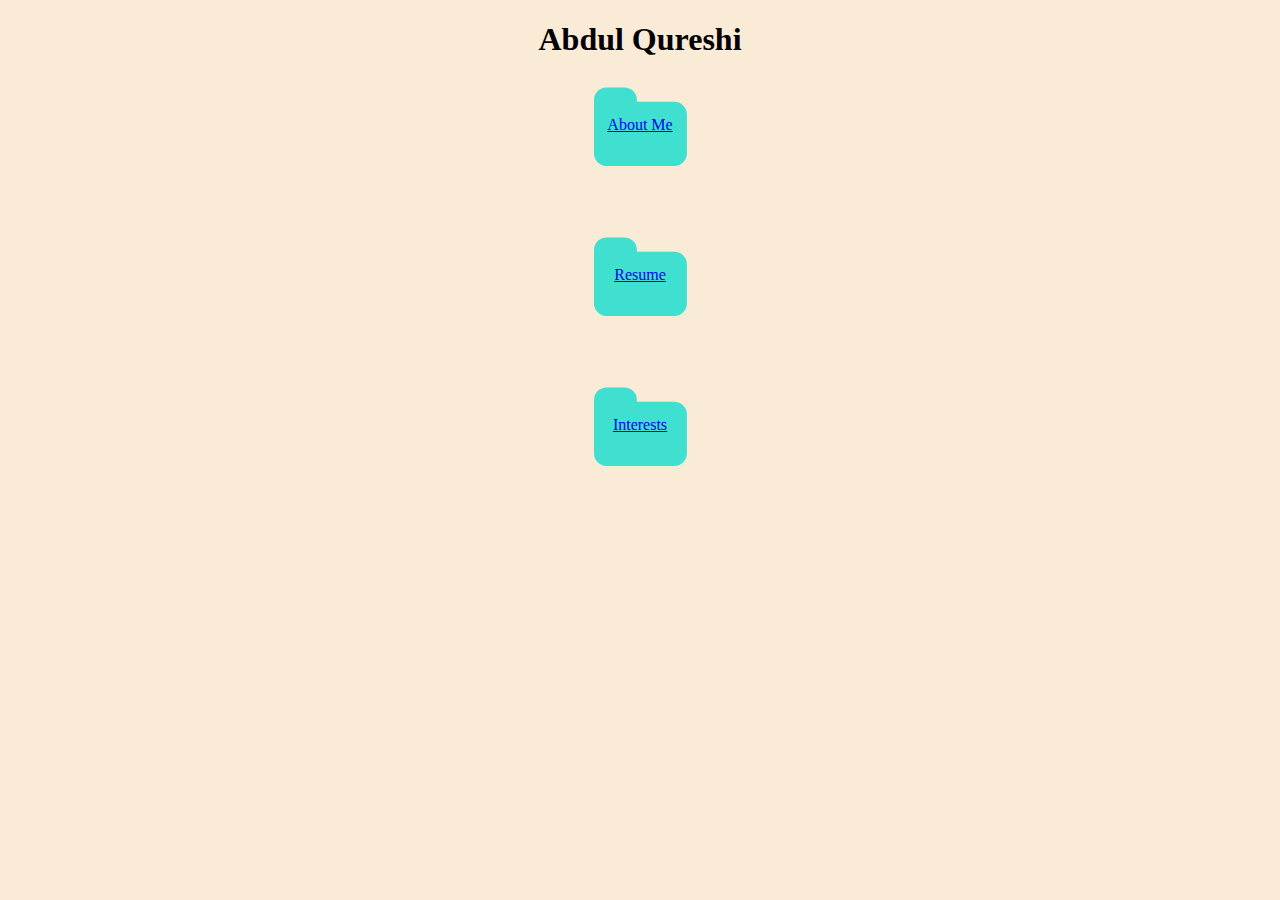
<file: index.html>
<!DOCTYPE html>
<html lang="en">

<head>
    <meta charset="UTF-8">
    <meta http-equiv="X-UA-Compatible" content="IE=edge">
    <meta name="viewport" content="width=device-width, initial-scale=1.0">
    <meta name="viewport" content="width=device-width, initial-scale=1">
    <link rel="stylesheet" href="https://cdnjs.cloudflare.com/ajax/libs/font-awesome/4.7.0/css/font-awesome.min.css">
    <link rel="stylesheet" href="/style.css">

    <title>Document</title>
</head>

<body class = body1>
    <h1>Abdul Qureshi</h1>

<div class = aboutMe>
    <i class="fa fa-folder" style="font-size:100px;color:Turquoise"></i>
</div>

<a href = /aboutme.html><p class = aboutmee>About Me</p></a>


<div class =resume >
    <i class="fa fa-folder" style="font-size:100px;color:Turquoise"></i>
</div>
<a href =/resume.html><p class =resumee>Resume</p></a>



<div class = interests>
   <i class="fa fa-folder" style="font-size:100px;color:Turquoise"></i>
</div>
<a href =/interests.html><p class =interestss>Interests</p></a>

</body>

</html>
</file>
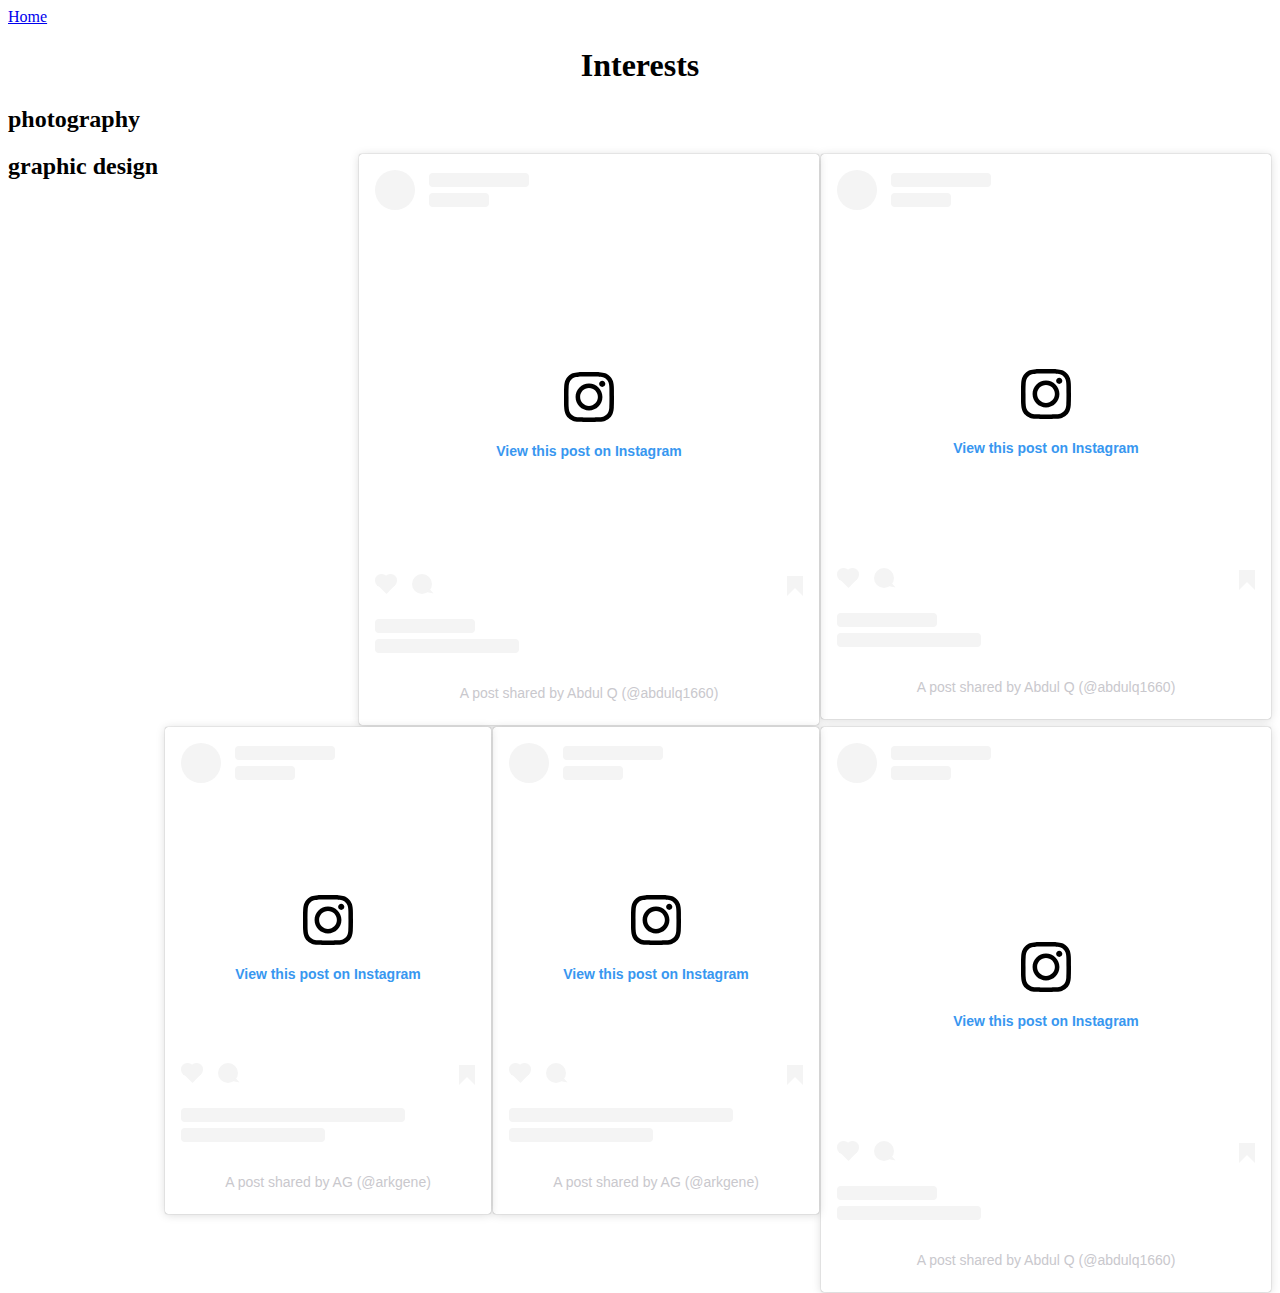
<file: Interests.html>
<!DOCTYPE html>
<html lang="en">
<head>
    <meta charset="UTF-8">
    <meta http-equiv="X-UA-Compatible" content="IE=edge">
    <meta name="viewport" content="width=device-width, initial-scale=1.0">
    <title>Document</title>
</head>
<a href = "index.html">Home</a>

<style>
.interes{
    text-align: center;
}
.instagram-media{
position: relative;
  float: right;
  width: 10;
  height: 10;
}



</style>
<body>
    <h1 class ="interes">Interests</h1>

    <h2>photography</h2>
    <blockquote class="instagram-media" data-instgrm-captioned data-instgrm-permalink="https://www.instagram.com/p/Cf3r7WHOTjI/?utm_source=ig_embed&amp;utm_campaign=loading" data-instgrm-version="14" style=" background:#FFF; border:0; border-radius:3px; box-shadow:0 0 1px 0 rgba(0,0,0,0.5),0 1px 10px 0 rgba(0,0,0,0.15); margin: 1px; max-width:450px; min-width:326px; padding:0; width:99.375%; width:-webkit-calc(100% - 2px); width:calc(100% - 2px);"><div style="padding:16px;"> <a href="https://www.instagram.com/p/Cf3r7WHOTjI/?utm_source=ig_embed&amp;utm_campaign=loading" style=" background:#FFFFFF; line-height:0; padding:0 0; text-align:center; text-decoration:none; width:100%;" target="_blank"> <div style=" display: flex; flex-direction: row; align-items: center;"> <div style="background-color: #F4F4F4; border-radius: 50%; flex-grow: 0; height: 40px; margin-right: 14px; width: 40px;"></div> <div style="display: flex; flex-direction: column; flex-grow: 1; justify-content: center;"> <div style=" background-color: #F4F4F4; border-radius: 4px; flex-grow: 0; height: 14px; margin-bottom: 6px; width: 100px;"></div> <div style=" background-color: #F4F4F4; border-radius: 4px; flex-grow: 0; height: 14px; width: 60px;"></div></div></div><div style="padding: 19% 0;"></div> <div style="display:block; height:50px; margin:0 auto 12px; width:50px;"><svg width="50px" height="50px" viewBox="0 0 60 60" version="1.1" xmlns="https://www.w3.org/2000/svg" xmlns:xlink="https://www.w3.org/1999/xlink"><g stroke="none" stroke-width="1" fill="none" fill-rule="evenodd"><g transform="translate(-511.000000, -20.000000)" fill="#000000"><g><path d="M556.869,30.41 C554.814,30.41 553.148,32.076 553.148,34.131 C553.148,36.186 554.814,37.852 556.869,37.852 C558.924,37.852 560.59,36.186 560.59,34.131 C560.59,32.076 558.924,30.41 556.869,30.41 M541,60.657 C535.114,60.657 530.342,55.887 530.342,50 C530.342,44.114 535.114,39.342 541,39.342 C546.887,39.342 551.658,44.114 551.658,50 C551.658,55.887 546.887,60.657 541,60.657 M541,33.886 C532.1,33.886 524.886,41.1 524.886,50 C524.886,58.899 532.1,66.113 541,66.113 C549.9,66.113 557.115,58.899 557.115,50 C557.115,41.1 549.9,33.886 541,33.886 M565.378,62.101 C565.244,65.022 564.756,66.606 564.346,67.663 C563.803,69.06 563.154,70.057 562.106,71.106 C561.058,72.155 560.06,72.803 558.662,73.347 C557.607,73.757 556.021,74.244 553.102,74.378 C549.944,74.521 548.997,74.552 541,74.552 C533.003,74.552 532.056,74.521 528.898,74.378 C525.979,74.244 524.393,73.757 523.338,73.347 C521.94,72.803 520.942,72.155 519.894,71.106 C518.846,70.057 518.197,69.06 517.654,67.663 C517.244,66.606 516.755,65.022 516.623,62.101 C516.479,58.943 516.448,57.996 516.448,50 C516.448,42.003 516.479,41.056 516.623,37.899 C516.755,34.978 517.244,33.391 517.654,32.338 C518.197,30.938 518.846,29.942 519.894,28.894 C520.942,27.846 521.94,27.196 523.338,26.654 C524.393,26.244 525.979,25.756 528.898,25.623 C532.057,25.479 533.004,25.448 541,25.448 C548.997,25.448 549.943,25.479 553.102,25.623 C556.021,25.756 557.607,26.244 558.662,26.654 C560.06,27.196 561.058,27.846 562.106,28.894 C563.154,29.942 563.803,30.938 564.346,32.338 C564.756,33.391 565.244,34.978 565.378,37.899 C565.522,41.056 565.552,42.003 565.552,50 C565.552,57.996 565.522,58.943 565.378,62.101 M570.82,37.631 C570.674,34.438 570.167,32.258 569.425,30.349 C568.659,28.377 567.633,26.702 565.965,25.035 C564.297,23.368 562.623,22.342 560.652,21.575 C558.743,20.834 556.562,20.326 553.369,20.18 C550.169,20.033 549.148,20 541,20 C532.853,20 531.831,20.033 528.631,20.18 C525.438,20.326 523.257,20.834 521.349,21.575 C519.376,22.342 517.703,23.368 516.035,25.035 C514.368,26.702 513.342,28.377 512.574,30.349 C511.834,32.258 511.326,34.438 511.181,37.631 C511.035,40.831 511,41.851 511,50 C511,58.147 511.035,59.17 511.181,62.369 C511.326,65.562 511.834,67.743 512.574,69.651 C513.342,71.625 514.368,73.296 516.035,74.965 C517.703,76.634 519.376,77.658 521.349,78.425 C523.257,79.167 525.438,79.673 528.631,79.82 C531.831,79.965 532.853,80.001 541,80.001 C549.148,80.001 550.169,79.965 553.369,79.82 C556.562,79.673 558.743,79.167 560.652,78.425 C562.623,77.658 564.297,76.634 565.965,74.965 C567.633,73.296 568.659,71.625 569.425,69.651 C570.167,67.743 570.674,65.562 570.82,62.369 C570.966,59.17 571,58.147 571,50 C571,41.851 570.966,40.831 570.82,37.631"></path></g></g></g></svg></div><div style="padding-top: 8px;"> <div style=" color:#3897f0; font-family:Arial,sans-serif; font-size:14px; font-style:normal; font-weight:550; line-height:18px;">View this post on Instagram</div></div><div style="padding: 12.5% 0;"></div> <div style="display: flex; flex-direction: row; margin-bottom: 14px; align-items: center;"><div> <div style="background-color: #F4F4F4; border-radius: 50%; height: 12.5px; width: 12.5px; transform: translateX(0px) translateY(7px);"></div> <div style="background-color: #F4F4F4; height: 12.5px; transform: rotate(-45deg) translateX(3px) translateY(1px); width: 12.5px; flex-grow: 0; margin-right: 14px; margin-left: 2px;"></div> <div style="background-color: #F4F4F4; border-radius: 50%; height: 12.5px; width: 12.5px; transform: translateX(9px) translateY(-18px);"></div></div><div style="margin-left: 8px;"> <div style=" background-color: #F4F4F4; border-radius: 50%; flex-grow: 0; height: 20px; width: 20px;"></div> <div style=" width: 0; height: 0; border-top: 2px solid transparent; border-left: 6px solid #f4f4f4; border-bottom: 2px solid transparent; transform: translateX(16px) translateY(-4px) rotate(30deg)"></div></div><div style="margin-left: auto;"> <div style=" width: 0px; border-top: 8px solid #F4F4F4; border-right: 8px solid transparent; transform: translateY(16px);"></div> <div style=" background-color: #F4F4F4; flex-grow: 0; height: 12px; width: 16px; transform: translateY(-4px);"></div> <div style=" width: 0; height: 0; border-top: 8px solid #F4F4F4; border-left: 8px solid transparent; transform: translateY(-4px) translateX(8px);"></div></div></div> <div style="display: flex; flex-direction: column; flex-grow: 1; justify-content: center; margin-bottom: 24px;"> <div style=" background-color: #F4F4F4; border-radius: 4px; flex-grow: 0; height: 14px; margin-bottom: 6px; width: 100px;"></div> <div style=" background-color: #F4F4F4; border-radius: 4px; flex-grow: 0; height: 14px; width: 144px;"></div></div></a><p style=" color:#c9c8cd; font-family:Arial,sans-serif; font-size:14px; line-height:17px; margin-bottom:0; margin-top:8px; overflow:hidden; padding:8px 0 7px; text-align:center; text-overflow:ellipsis; white-space:nowrap;"><a href="https://www.instagram.com/p/Cf3r7WHOTjI/?utm_source=ig_embed&amp;utm_campaign=loading" style=" color:#c9c8cd; font-family:Arial,sans-serif; font-size:14px; font-style:normal; font-weight:normal; line-height:17px; text-decoration:none;" target="_blank">A post shared by Abdul Q (@abdulq1660)</a></p></div></blockquote> <script async src="//www.instagram.com/embed.js"></script> 
<blockquote class="instagram-media" data-instgrm-captioned data-instgrm-permalink="https://www.instagram.com/p/CeUvamcrXzd/?utm_source=ig_embed&amp;utm_campaign=loading" data-instgrm-version="14" style=" background:#FFF; border:0; border-radius:3px; box-shadow:0 0 1px 0 rgba(0,0,0,0.5),0 1px 10px 0 rgba(0,0,0,0.15); margin: 1px; max-width:460px; min-width:326px; padding:0; width:99.375%; width:-webkit-calc(100% - 2px); width:calc(100% - 2px);"><div style="padding:16px;"> <a href="https://www.instagram.com/p/CeUvamcrXzd/?utm_source=ig_embed&amp;utm_campaign=loading" style=" background:#FFFFFF; line-height:0; padding:0 0; text-align:center; text-decoration:none; width:100%;" target="_blank"> <div style=" display: flex; flex-direction: row; align-items: center;"> <div style="background-color: #F4F4F4; border-radius: 50%; flex-grow: 0; height: 40px; margin-right: 14px; width: 40px;"></div> <div style="display: flex; flex-direction: column; flex-grow: 1; justify-content: center;"> <div style=" background-color: #F4F4F4; border-radius: 4px; flex-grow: 0; height: 14px; margin-bottom: 6px; width: 100px;"></div> <div style=" background-color: #F4F4F4; border-radius: 4px; flex-grow: 0; height: 14px; width: 60px;"></div></div></div><div style="padding: 19% 0;"></div> <div style="display:block; height:50px; margin:0 auto 12px; width:50px;"><svg width="50px" height="50px" viewBox="0 0 60 60" version="1.1" xmlns="https://www.w3.org/2000/svg" xmlns:xlink="https://www.w3.org/1999/xlink"><g stroke="none" stroke-width="1" fill="none" fill-rule="evenodd"><g transform="translate(-511.000000, -20.000000)" fill="#000000"><g><path d="M556.869,30.41 C554.814,30.41 553.148,32.076 553.148,34.131 C553.148,36.186 554.814,37.852 556.869,37.852 C558.924,37.852 560.59,36.186 560.59,34.131 C560.59,32.076 558.924,30.41 556.869,30.41 M541,60.657 C535.114,60.657 530.342,55.887 530.342,50 C530.342,44.114 535.114,39.342 541,39.342 C546.887,39.342 551.658,44.114 551.658,50 C551.658,55.887 546.887,60.657 541,60.657 M541,33.886 C532.1,33.886 524.886,41.1 524.886,50 C524.886,58.899 532.1,66.113 541,66.113 C549.9,66.113 557.115,58.899 557.115,50 C557.115,41.1 549.9,33.886 541,33.886 M565.378,62.101 C565.244,65.022 564.756,66.606 564.346,67.663 C563.803,69.06 563.154,70.057 562.106,71.106 C561.058,72.155 560.06,72.803 558.662,73.347 C557.607,73.757 556.021,74.244 553.102,74.378 C549.944,74.521 548.997,74.552 541,74.552 C533.003,74.552 532.056,74.521 528.898,74.378 C525.979,74.244 524.393,73.757 523.338,73.347 C521.94,72.803 520.942,72.155 519.894,71.106 C518.846,70.057 518.197,69.06 517.654,67.663 C517.244,66.606 516.755,65.022 516.623,62.101 C516.479,58.943 516.448,57.996 516.448,50 C516.448,42.003 516.479,41.056 516.623,37.899 C516.755,34.978 517.244,33.391 517.654,32.338 C518.197,30.938 518.846,29.942 519.894,28.894 C520.942,27.846 521.94,27.196 523.338,26.654 C524.393,26.244 525.979,25.756 528.898,25.623 C532.057,25.479 533.004,25.448 541,25.448 C548.997,25.448 549.943,25.479 553.102,25.623 C556.021,25.756 557.607,26.244 558.662,26.654 C560.06,27.196 561.058,27.846 562.106,28.894 C563.154,29.942 563.803,30.938 564.346,32.338 C564.756,33.391 565.244,34.978 565.378,37.899 C565.522,41.056 565.552,42.003 565.552,50 C565.552,57.996 565.522,58.943 565.378,62.101 M570.82,37.631 C570.674,34.438 570.167,32.258 569.425,30.349 C568.659,28.377 567.633,26.702 565.965,25.035 C564.297,23.368 562.623,22.342 560.652,21.575 C558.743,20.834 556.562,20.326 553.369,20.18 C550.169,20.033 549.148,20 541,20 C532.853,20 531.831,20.033 528.631,20.18 C525.438,20.326 523.257,20.834 521.349,21.575 C519.376,22.342 517.703,23.368 516.035,25.035 C514.368,26.702 513.342,28.377 512.574,30.349 C511.834,32.258 511.326,34.438 511.181,37.631 C511.035,40.831 511,41.851 511,50 C511,58.147 511.035,59.17 511.181,62.369 C511.326,65.562 511.834,67.743 512.574,69.651 C513.342,71.625 514.368,73.296 516.035,74.965 C517.703,76.634 519.376,77.658 521.349,78.425 C523.257,79.167 525.438,79.673 528.631,79.82 C531.831,79.965 532.853,80.001 541,80.001 C549.148,80.001 550.169,79.965 553.369,79.82 C556.562,79.673 558.743,79.167 560.652,78.425 C562.623,77.658 564.297,76.634 565.965,74.965 C567.633,73.296 568.659,71.625 569.425,69.651 C570.167,67.743 570.674,65.562 570.82,62.369 C570.966,59.17 571,58.147 571,50 C571,41.851 570.966,40.831 570.82,37.631"></path></g></g></g></svg></div><div style="padding-top: 8px;"> <div style=" color:#3897f0; font-family:Arial,sans-serif; font-size:14px; font-style:normal; font-weight:550; line-height:18px;">View this post on Instagram</div></div><div style="padding: 12.5% 0;"></div> <div style="display: flex; flex-direction: row; margin-bottom: 14px; align-items: center;"><div> <div style="background-color: #F4F4F4; border-radius: 50%; height: 12.5px; width: 12.5px; transform: translateX(0px) translateY(7px);"></div> <div style="background-color: #F4F4F4; height: 12.5px; transform: rotate(-45deg) translateX(3px) translateY(1px); width: 12.5px; flex-grow: 0; margin-right: 14px; margin-left: 2px;"></div> <div style="background-color: #F4F4F4; border-radius: 50%; height: 12.5px; width: 12.5px; transform: translateX(9px) translateY(-18px);"></div></div><div style="margin-left: 8px;"> <div style=" background-color: #F4F4F4; border-radius: 50%; flex-grow: 0; height: 20px; width: 20px;"></div> <div style=" width: 0; height: 0; border-top: 2px solid transparent; border-left: 6px solid #f4f4f4; border-bottom: 2px solid transparent; transform: translateX(16px) translateY(-4px) rotate(30deg)"></div></div><div style="margin-left: auto;"> <div style=" width: 0px; border-top: 8px solid #F4F4F4; border-right: 8px solid transparent; transform: translateY(16px);"></div> <div style=" background-color: #F4F4F4; flex-grow: 0; height: 12px; width: 16px; transform: translateY(-4px);"></div> <div style=" width: 0; height: 0; border-top: 8px solid #F4F4F4; border-left: 8px solid transparent; transform: translateY(-4px) translateX(8px);"></div></div></div> <div style="display: flex; flex-direction: column; flex-grow: 1; justify-content: center; margin-bottom: 24px;"> <div style=" background-color: #F4F4F4; border-radius: 4px; flex-grow: 0; height: 14px; margin-bottom: 6px; width: 100px;"></div> <div style=" background-color: #F4F4F4; border-radius: 4px; flex-grow: 0; height: 14px; width: 144px;"></div></div></a><p style=" color:#c9c8cd; font-family:Arial,sans-serif; font-size:14px; line-height:17px; margin-bottom:0; margin-top:8px; overflow:hidden; padding:8px 0 7px; text-align:center; text-overflow:ellipsis; white-space:nowrap;"><a href="https://www.instagram.com/p/CeUvamcrXzd/?utm_source=ig_embed&amp;utm_campaign=loading" style=" color:#c9c8cd; font-family:Arial,sans-serif; font-size:14px; font-style:normal; font-weight:normal; line-height:17px; text-decoration:none;" target="_blank">A post shared by Abdul Q (@abdulq1660)</a></p></div></blockquote> <script async src="//www.instagram.com/embed.js"></script>
<blockquote class="instagram-media" data-instgrm-captioned data-instgrm-permalink="https://www.instagram.com/p/Cchx8MmuDqM/?utm_source=ig_embed&amp;utm_campaign=loading" data-instgrm-version="14" style=" background:#FFF; border:0; border-radius:3px; box-shadow:0 0 1px 0 rgba(0,0,0,0.5),0 1px 10px 0 rgba(0,0,0,0.15); margin: 1px; max-width:450px; min-width:326px; padding:0; width:99.375%; width:-webkit-calc(100% - 2px); width:calc(100% - 2px);"><div style="padding:16px;"> <a href="https://www.instagram.com/p/Cchx8MmuDqM/?utm_source=ig_embed&amp;utm_campaign=loading" style=" background:#FFFFFF; line-height:0; padding:0 0; text-align:center; text-decoration:none; width:100%;" target="_blank"> <div style=" display: flex; flex-direction: row; align-items: center;"> <div style="background-color: #F4F4F4; border-radius: 50%; flex-grow: 0; height: 40px; margin-right: 14px; width: 40px;"></div> <div style="display: flex; flex-direction: column; flex-grow: 1; justify-content: center;"> <div style=" background-color: #F4F4F4; border-radius: 4px; flex-grow: 0; height: 14px; margin-bottom: 6px; width: 100px;"></div> <div style=" background-color: #F4F4F4; border-radius: 4px; flex-grow: 0; height: 14px; width: 60px;"></div></div></div><div style="padding: 19% 0;"></div> <div style="display:block; height:50px; margin:0 auto 12px; width:50px;"><svg width="50px" height="50px" viewBox="0 0 60 60" version="1.1" xmlns="https://www.w3.org/2000/svg" xmlns:xlink="https://www.w3.org/1999/xlink"><g stroke="none" stroke-width="1" fill="none" fill-rule="evenodd"><g transform="translate(-511.000000, -20.000000)" fill="#000000"><g><path d="M556.869,30.41 C554.814,30.41 553.148,32.076 553.148,34.131 C553.148,36.186 554.814,37.852 556.869,37.852 C558.924,37.852 560.59,36.186 560.59,34.131 C560.59,32.076 558.924,30.41 556.869,30.41 M541,60.657 C535.114,60.657 530.342,55.887 530.342,50 C530.342,44.114 535.114,39.342 541,39.342 C546.887,39.342 551.658,44.114 551.658,50 C551.658,55.887 546.887,60.657 541,60.657 M541,33.886 C532.1,33.886 524.886,41.1 524.886,50 C524.886,58.899 532.1,66.113 541,66.113 C549.9,66.113 557.115,58.899 557.115,50 C557.115,41.1 549.9,33.886 541,33.886 M565.378,62.101 C565.244,65.022 564.756,66.606 564.346,67.663 C563.803,69.06 563.154,70.057 562.106,71.106 C561.058,72.155 560.06,72.803 558.662,73.347 C557.607,73.757 556.021,74.244 553.102,74.378 C549.944,74.521 548.997,74.552 541,74.552 C533.003,74.552 532.056,74.521 528.898,74.378 C525.979,74.244 524.393,73.757 523.338,73.347 C521.94,72.803 520.942,72.155 519.894,71.106 C518.846,70.057 518.197,69.06 517.654,67.663 C517.244,66.606 516.755,65.022 516.623,62.101 C516.479,58.943 516.448,57.996 516.448,50 C516.448,42.003 516.479,41.056 516.623,37.899 C516.755,34.978 517.244,33.391 517.654,32.338 C518.197,30.938 518.846,29.942 519.894,28.894 C520.942,27.846 521.94,27.196 523.338,26.654 C524.393,26.244 525.979,25.756 528.898,25.623 C532.057,25.479 533.004,25.448 541,25.448 C548.997,25.448 549.943,25.479 553.102,25.623 C556.021,25.756 557.607,26.244 558.662,26.654 C560.06,27.196 561.058,27.846 562.106,28.894 C563.154,29.942 563.803,30.938 564.346,32.338 C564.756,33.391 565.244,34.978 565.378,37.899 C565.522,41.056 565.552,42.003 565.552,50 C565.552,57.996 565.522,58.943 565.378,62.101 M570.82,37.631 C570.674,34.438 570.167,32.258 569.425,30.349 C568.659,28.377 567.633,26.702 565.965,25.035 C564.297,23.368 562.623,22.342 560.652,21.575 C558.743,20.834 556.562,20.326 553.369,20.18 C550.169,20.033 549.148,20 541,20 C532.853,20 531.831,20.033 528.631,20.18 C525.438,20.326 523.257,20.834 521.349,21.575 C519.376,22.342 517.703,23.368 516.035,25.035 C514.368,26.702 513.342,28.377 512.574,30.349 C511.834,32.258 511.326,34.438 511.181,37.631 C511.035,40.831 511,41.851 511,50 C511,58.147 511.035,59.17 511.181,62.369 C511.326,65.562 511.834,67.743 512.574,69.651 C513.342,71.625 514.368,73.296 516.035,74.965 C517.703,76.634 519.376,77.658 521.349,78.425 C523.257,79.167 525.438,79.673 528.631,79.82 C531.831,79.965 532.853,80.001 541,80.001 C549.148,80.001 550.169,79.965 553.369,79.82 C556.562,79.673 558.743,79.167 560.652,78.425 C562.623,77.658 564.297,76.634 565.965,74.965 C567.633,73.296 568.659,71.625 569.425,69.651 C570.167,67.743 570.674,65.562 570.82,62.369 C570.966,59.17 571,58.147 571,50 C571,41.851 570.966,40.831 570.82,37.631"></path></g></g></g></svg></div><div style="padding-top: 8px;"> <div style=" color:#3897f0; font-family:Arial,sans-serif; font-size:14px; font-style:normal; font-weight:550; line-height:18px;">View this post on Instagram</div></div><div style="padding: 12.5% 0;"></div> <div style="display: flex; flex-direction: row; margin-bottom: 14px; align-items: center;"><div> <div style="background-color: #F4F4F4; border-radius: 50%; height: 12.5px; width: 12.5px; transform: translateX(0px) translateY(7px);"></div> <div style="background-color: #F4F4F4; height: 12.5px; transform: rotate(-45deg) translateX(3px) translateY(1px); width: 12.5px; flex-grow: 0; margin-right: 14px; margin-left: 2px;"></div> <div style="background-color: #F4F4F4; border-radius: 50%; height: 12.5px; width: 12.5px; transform: translateX(9px) translateY(-18px);"></div></div><div style="margin-left: 8px;"> <div style=" background-color: #F4F4F4; border-radius: 50%; flex-grow: 0; height: 20px; width: 20px;"></div> <div style=" width: 0; height: 0; border-top: 2px solid transparent; border-left: 6px solid #f4f4f4; border-bottom: 2px solid transparent; transform: translateX(16px) translateY(-4px) rotate(30deg)"></div></div><div style="margin-left: auto;"> <div style=" width: 0px; border-top: 8px solid #F4F4F4; border-right: 8px solid transparent; transform: translateY(16px);"></div> <div style=" background-color: #F4F4F4; flex-grow: 0; height: 12px; width: 16px; transform: translateY(-4px);"></div> <div style=" width: 0; height: 0; border-top: 8px solid #F4F4F4; border-left: 8px solid transparent; transform: translateY(-4px) translateX(8px);"></div></div></div> <div style="display: flex; flex-direction: column; flex-grow: 1; justify-content: center; margin-bottom: 24px;"> <div style=" background-color: #F4F4F4; border-radius: 4px; flex-grow: 0; height: 14px; margin-bottom: 6px; width: 100px;"></div> <div style=" background-color: #F4F4F4; border-radius: 4px; flex-grow: 0; height: 14px; width: 144px;"></div></div></a><p style=" color:#c9c8cd; font-family:Arial,sans-serif; font-size:14px; line-height:17px; margin-bottom:0; margin-top:8px; overflow:hidden; padding:8px 0 7px; text-align:center; text-overflow:ellipsis; white-space:nowrap;"><a href="https://www.instagram.com/p/Cchx8MmuDqM/?utm_source=ig_embed&amp;utm_campaign=loading" style=" color:#c9c8cd; font-family:Arial,sans-serif; font-size:14px; font-style:normal; font-weight:normal; line-height:17px; text-decoration:none;" target="_blank">A post shared by Abdul Q (@abdulq1660)</a></p></div></blockquote> <script async src="//www.instagram.com/embed.js"></script>
<h2>graphic design</h2>

<blockquote class="instagram-media" data-instgrm-captioned data-instgrm-permalink="https://www.instagram.com/tv/CfWyLEdv1mU/?utm_source=ig_embed&amp;utm_campaign=loading" data-instgrm-version="14" style=" background:#FFF; border:0; border-radius:3px; box-shadow:0 0 1px 0 rgba(0,0,0,0.5),0 1px 10px 0 rgba(0,0,0,0.15); margin: 1px; max-width:10px; min-width:326px; padding:0; width:99.375%; width:-webkit-calc(100% - 2px); width:calc(100% - 2px);"><div style="padding:16px;"> <a href="https://www.instagram.com/tv/CfWyLEdv1mU/?utm_source=ig_embed&amp;utm_campaign=loading" style=" background:#FFFFFF; line-height:0; padding:0 0; text-align:center; text-decoration:none; width:100%;" target="_blank"> <div style=" display: flex; flex-direction: row; align-items: center;"> <div style="background-color: #F4F4F4; border-radius: 50%; flex-grow: 0; height: 40px; margin-right: 14px; width: 40px;"></div> <div style="display: flex; flex-direction: column; flex-grow: 1; justify-content: center;"> <div style=" background-color: #F4F4F4; border-radius: 4px; flex-grow: 0; height: 14px; margin-bottom: 6px; width: 100px;"></div> <div style=" background-color: #F4F4F4; border-radius: 4px; flex-grow: 0; height: 14px; width: 60px;"></div></div></div><div style="padding: 19% 0;"></div> <div style="display:block; height:50px; margin:0 auto 12px; width:50px;"><svg width="50px" height="50px" viewBox="0 0 60 60" version="1.1" xmlns="https://www.w3.org/2000/svg" xmlns:xlink="https://www.w3.org/1999/xlink"><g stroke="none" stroke-width="1" fill="none" fill-rule="evenodd"><g transform="translate(-511.000000, -20.000000)" fill="#000000"><g><path d="M556.869,30.41 C554.814,30.41 553.148,32.076 553.148,34.131 C553.148,36.186 554.814,37.852 556.869,37.852 C558.924,37.852 560.59,36.186 560.59,34.131 C560.59,32.076 558.924,30.41 556.869,30.41 M541,60.657 C535.114,60.657 530.342,55.887 530.342,50 C530.342,44.114 535.114,39.342 541,39.342 C546.887,39.342 551.658,44.114 551.658,50 C551.658,55.887 546.887,60.657 541,60.657 M541,33.886 C532.1,33.886 524.886,41.1 524.886,50 C524.886,58.899 532.1,66.113 541,66.113 C549.9,66.113 557.115,58.899 557.115,50 C557.115,41.1 549.9,33.886 541,33.886 M565.378,62.101 C565.244,65.022 564.756,66.606 564.346,67.663 C563.803,69.06 563.154,70.057 562.106,71.106 C561.058,72.155 560.06,72.803 558.662,73.347 C557.607,73.757 556.021,74.244 553.102,74.378 C549.944,74.521 548.997,74.552 541,74.552 C533.003,74.552 532.056,74.521 528.898,74.378 C525.979,74.244 524.393,73.757 523.338,73.347 C521.94,72.803 520.942,72.155 519.894,71.106 C518.846,70.057 518.197,69.06 517.654,67.663 C517.244,66.606 516.755,65.022 516.623,62.101 C516.479,58.943 516.448,57.996 516.448,50 C516.448,42.003 516.479,41.056 516.623,37.899 C516.755,34.978 517.244,33.391 517.654,32.338 C518.197,30.938 518.846,29.942 519.894,28.894 C520.942,27.846 521.94,27.196 523.338,26.654 C524.393,26.244 525.979,25.756 528.898,25.623 C532.057,25.479 533.004,25.448 541,25.448 C548.997,25.448 549.943,25.479 553.102,25.623 C556.021,25.756 557.607,26.244 558.662,26.654 C560.06,27.196 561.058,27.846 562.106,28.894 C563.154,29.942 563.803,30.938 564.346,32.338 C564.756,33.391 565.244,34.978 565.378,37.899 C565.522,41.056 565.552,42.003 565.552,50 C565.552,57.996 565.522,58.943 565.378,62.101 M570.82,37.631 C570.674,34.438 570.167,32.258 569.425,30.349 C568.659,28.377 567.633,26.702 565.965,25.035 C564.297,23.368 562.623,22.342 560.652,21.575 C558.743,20.834 556.562,20.326 553.369,20.18 C550.169,20.033 549.148,20 541,20 C532.853,20 531.831,20.033 528.631,20.18 C525.438,20.326 523.257,20.834 521.349,21.575 C519.376,22.342 517.703,23.368 516.035,25.035 C514.368,26.702 513.342,28.377 512.574,30.349 C511.834,32.258 511.326,34.438 511.181,37.631 C511.035,40.831 511,41.851 511,50 C511,58.147 511.035,59.17 511.181,62.369 C511.326,65.562 511.834,67.743 512.574,69.651 C513.342,71.625 514.368,73.296 516.035,74.965 C517.703,76.634 519.376,77.658 521.349,78.425 C523.257,79.167 525.438,79.673 528.631,79.82 C531.831,79.965 532.853,80.001 541,80.001 C549.148,80.001 550.169,79.965 553.369,79.82 C556.562,79.673 558.743,79.167 560.652,78.425 C562.623,77.658 564.297,76.634 565.965,74.965 C567.633,73.296 568.659,71.625 569.425,69.651 C570.167,67.743 570.674,65.562 570.82,62.369 C570.966,59.17 571,58.147 571,50 C571,41.851 570.966,40.831 570.82,37.631"></path></g></g></g></svg></div><div style="padding-top: 8px;"> <div style=" color:#3897f0; font-family:Arial,sans-serif; font-size:14px; font-style:normal; font-weight:550; line-height:18px;">View this post on Instagram</div></div><div style="padding: 12.5% 0;"></div> <div style="display: flex; flex-direction: row; margin-bottom: 14px; align-items: center;"><div> <div style="background-color: #F4F4F4; border-radius: 50%; height: 12.5px; width: 12.5px; transform: translateX(0px) translateY(7px);"></div> <div style="background-color: #F4F4F4; height: 12.5px; transform: rotate(-45deg) translateX(3px) translateY(1px); width: 12.5px; flex-grow: 0; margin-right: 14px; margin-left: 2px;"></div> <div style="background-color: #F4F4F4; border-radius: 50%; height: 12.5px; width: 12.5px; transform: translateX(9px) translateY(-18px);"></div></div><div style="margin-left: 8px;"> <div style=" background-color: #F4F4F4; border-radius: 50%; flex-grow: 0; height: 20px; width: 20px;"></div> <div style=" width: 0; height: 0; border-top: 2px solid transparent; border-left: 6px solid #f4f4f4; border-bottom: 2px solid transparent; transform: translateX(16px) translateY(-4px) rotate(30deg)"></div></div><div style="margin-left: auto;"> <div style=" width: 0px; border-top: 8px solid #F4F4F4; border-right: 8px solid transparent; transform: translateY(16px);"></div> <div style=" background-color: #F4F4F4; flex-grow: 0; height: 12px; width: 16px; transform: translateY(-4px);"></div> <div style=" width: 0; height: 0; border-top: 8px solid #F4F4F4; border-left: 8px solid transparent; transform: translateY(-4px) translateX(8px);"></div></div></div> <div style="display: flex; flex-direction: column; flex-grow: 1; justify-content: center; margin-bottom: 24px;"> <div style=" background-color: #F4F4F4; border-radius: 4px; flex-grow: 0; height: 14px; margin-bottom: 6px; width: 224px;"></div> <div style=" background-color: #F4F4F4; border-radius: 4px; flex-grow: 0; height: 14px; width: 144px;"></div></div></a><p style=" color:#c9c8cd; font-family:Arial,sans-serif; font-size:14px; line-height:17px; margin-bottom:0; margin-top:8px; overflow:hidden; padding:8px 0 7px; text-align:center; text-overflow:ellipsis; white-space:nowrap;"><a href="https://www.instagram.com/tv/CfWyLEdv1mU/?utm_source=ig_embed&amp;utm_campaign=loading" style=" color:#c9c8cd; font-family:Arial,sans-serif; font-size:14px; font-style:normal; font-weight:normal; line-height:17px; text-decoration:none;" target="_blank">A post shared by AG (@arkgene)</a></p></div></blockquote> <script async src="//www.instagram.com/embed.js"></script>
<blockquote class="instagram-media" data-instgrm-captioned data-instgrm-permalink="https://www.instagram.com/tv/CfWx4zCpxO0/?utm_source=ig_embed&amp;utm_campaign=loading" data-instgrm-version="14" style=" background:#FFF; border:0; border-radius:3px; box-shadow:0 0 1px 0 rgba(0,0,0,0.5),0 1px 10px 0 rgba(0,0,0,0.15); margin: 1px; max-width:10px; min-width:326px; padding:0; width:99.375%; width:-webkit-calc(100% - 2px); width:calc(100% - 2px);"><div style="padding:16px;"> <a href="https://www.instagram.com/tv/CfWx4zCpxO0/?utm_source=ig_embed&amp;utm_campaign=loading" style=" background:#FFFFFF; line-height:0; padding:0 0; text-align:center; text-decoration:none; width:100%;" target="_blank"> <div style=" display: flex; flex-direction: row; align-items: center;"> <div style="background-color: #F4F4F4; border-radius: 50%; flex-grow: 0; height: 40px; margin-right: 14px; width: 40px;"></div> <div style="display: flex; flex-direction: column; flex-grow: 1; justify-content: center;"> <div style=" background-color: #F4F4F4; border-radius: 4px; flex-grow: 0; height: 14px; margin-bottom: 6px; width: 100px;"></div> <div style=" background-color: #F4F4F4; border-radius: 4px; flex-grow: 0; height: 14px; width: 60px;"></div></div></div><div style="padding: 19% 0;"></div> <div style="display:block; height:50px; margin:0 auto 12px; width:50px;"><svg width="50px" height="50px" viewBox="0 0 60 60" version="1.1" xmlns="https://www.w3.org/2000/svg" xmlns:xlink="https://www.w3.org/1999/xlink"><g stroke="none" stroke-width="1" fill="none" fill-rule="evenodd"><g transform="translate(-511.000000, -20.000000)" fill="#000000"><g><path d="M556.869,30.41 C554.814,30.41 553.148,32.076 553.148,34.131 C553.148,36.186 554.814,37.852 556.869,37.852 C558.924,37.852 560.59,36.186 560.59,34.131 C560.59,32.076 558.924,30.41 556.869,30.41 M541,60.657 C535.114,60.657 530.342,55.887 530.342,50 C530.342,44.114 535.114,39.342 541,39.342 C546.887,39.342 551.658,44.114 551.658,50 C551.658,55.887 546.887,60.657 541,60.657 M541,33.886 C532.1,33.886 524.886,41.1 524.886,50 C524.886,58.899 532.1,66.113 541,66.113 C549.9,66.113 557.115,58.899 557.115,50 C557.115,41.1 549.9,33.886 541,33.886 M565.378,62.101 C565.244,65.022 564.756,66.606 564.346,67.663 C563.803,69.06 563.154,70.057 562.106,71.106 C561.058,72.155 560.06,72.803 558.662,73.347 C557.607,73.757 556.021,74.244 553.102,74.378 C549.944,74.521 548.997,74.552 541,74.552 C533.003,74.552 532.056,74.521 528.898,74.378 C525.979,74.244 524.393,73.757 523.338,73.347 C521.94,72.803 520.942,72.155 519.894,71.106 C518.846,70.057 518.197,69.06 517.654,67.663 C517.244,66.606 516.755,65.022 516.623,62.101 C516.479,58.943 516.448,57.996 516.448,50 C516.448,42.003 516.479,41.056 516.623,37.899 C516.755,34.978 517.244,33.391 517.654,32.338 C518.197,30.938 518.846,29.942 519.894,28.894 C520.942,27.846 521.94,27.196 523.338,26.654 C524.393,26.244 525.979,25.756 528.898,25.623 C532.057,25.479 533.004,25.448 541,25.448 C548.997,25.448 549.943,25.479 553.102,25.623 C556.021,25.756 557.607,26.244 558.662,26.654 C560.06,27.196 561.058,27.846 562.106,28.894 C563.154,29.942 563.803,30.938 564.346,32.338 C564.756,33.391 565.244,34.978 565.378,37.899 C565.522,41.056 565.552,42.003 565.552,50 C565.552,57.996 565.522,58.943 565.378,62.101 M570.82,37.631 C570.674,34.438 570.167,32.258 569.425,30.349 C568.659,28.377 567.633,26.702 565.965,25.035 C564.297,23.368 562.623,22.342 560.652,21.575 C558.743,20.834 556.562,20.326 553.369,20.18 C550.169,20.033 549.148,20 541,20 C532.853,20 531.831,20.033 528.631,20.18 C525.438,20.326 523.257,20.834 521.349,21.575 C519.376,22.342 517.703,23.368 516.035,25.035 C514.368,26.702 513.342,28.377 512.574,30.349 C511.834,32.258 511.326,34.438 511.181,37.631 C511.035,40.831 511,41.851 511,50 C511,58.147 511.035,59.17 511.181,62.369 C511.326,65.562 511.834,67.743 512.574,69.651 C513.342,71.625 514.368,73.296 516.035,74.965 C517.703,76.634 519.376,77.658 521.349,78.425 C523.257,79.167 525.438,79.673 528.631,79.82 C531.831,79.965 532.853,80.001 541,80.001 C549.148,80.001 550.169,79.965 553.369,79.82 C556.562,79.673 558.743,79.167 560.652,78.425 C562.623,77.658 564.297,76.634 565.965,74.965 C567.633,73.296 568.659,71.625 569.425,69.651 C570.167,67.743 570.674,65.562 570.82,62.369 C570.966,59.17 571,58.147 571,50 C571,41.851 570.966,40.831 570.82,37.631"></path></g></g></g></svg></div><div style="padding-top: 8px;"> <div style=" color:#3897f0; font-family:Arial,sans-serif; font-size:14px; font-style:normal; font-weight:550; line-height:18px;">View this post on Instagram</div></div><div style="padding: 12.5% 0;"></div> <div style="display: flex; flex-direction: row; margin-bottom: 14px; align-items: center;"><div> <div style="background-color: #F4F4F4; border-radius: 50%; height: 12.5px; width: 12.5px; transform: translateX(0px) translateY(7px);"></div> <div style="background-color: #F4F4F4; height: 12.5px; transform: rotate(-45deg) translateX(3px) translateY(1px); width: 12.5px; flex-grow: 0; margin-right: 14px; margin-left: 2px;"></div> <div style="background-color: #F4F4F4; border-radius: 50%; height: 12.5px; width: 12.5px; transform: translateX(9px) translateY(-18px);"></div></div><div style="margin-left: 8px;"> <div style=" background-color: #F4F4F4; border-radius: 50%; flex-grow: 0; height: 20px; width: 20px;"></div> <div style=" width: 0; height: 0; border-top: 2px solid transparent; border-left: 6px solid #f4f4f4; border-bottom: 2px solid transparent; transform: translateX(16px) translateY(-4px) rotate(30deg)"></div></div><div style="margin-left: auto;"> <div style=" width: 0px; border-top: 8px solid #F4F4F4; border-right: 8px solid transparent; transform: translateY(16px);"></div> <div style=" background-color: #F4F4F4; flex-grow: 0; height: 12px; width: 16px; transform: translateY(-4px);"></div> <div style=" width: 0; height: 0; border-top: 8px solid #F4F4F4; border-left: 8px solid transparent; transform: translateY(-4px) translateX(8px);"></div></div></div> <div style="display: flex; flex-direction: column; flex-grow: 1; justify-content: center; margin-bottom: 24px;"> <div style=" background-color: #F4F4F4; border-radius: 4px; flex-grow: 0; height: 14px; margin-bottom: 6px; width: 224px;"></div> <div style=" background-color: #F4F4F4; border-radius: 4px; flex-grow: 0; height: 14px; width: 144px;"></div></div></a><p style=" color:#c9c8cd; font-family:Arial,sans-serif; font-size:14px; line-height:17px; margin-bottom:0; margin-top:8px; overflow:hidden; padding:8px 0 7px; text-align:center; text-overflow:ellipsis; white-space:nowrap;"><a href="https://www.instagram.com/tv/CfWx4zCpxO0/?utm_source=ig_embed&amp;utm_campaign=loading" style=" color:#c9c8cd; font-family:Arial,sans-serif; font-size:14px; font-style:normal; font-weight:normal; line-height:17px; text-decoration:none;" target="_blank">A post shared by AG (@arkgene)</a></p></div></blockquote> <script async src="//www.instagram.com/embed.js"></script>
</body>
</html>
</file>
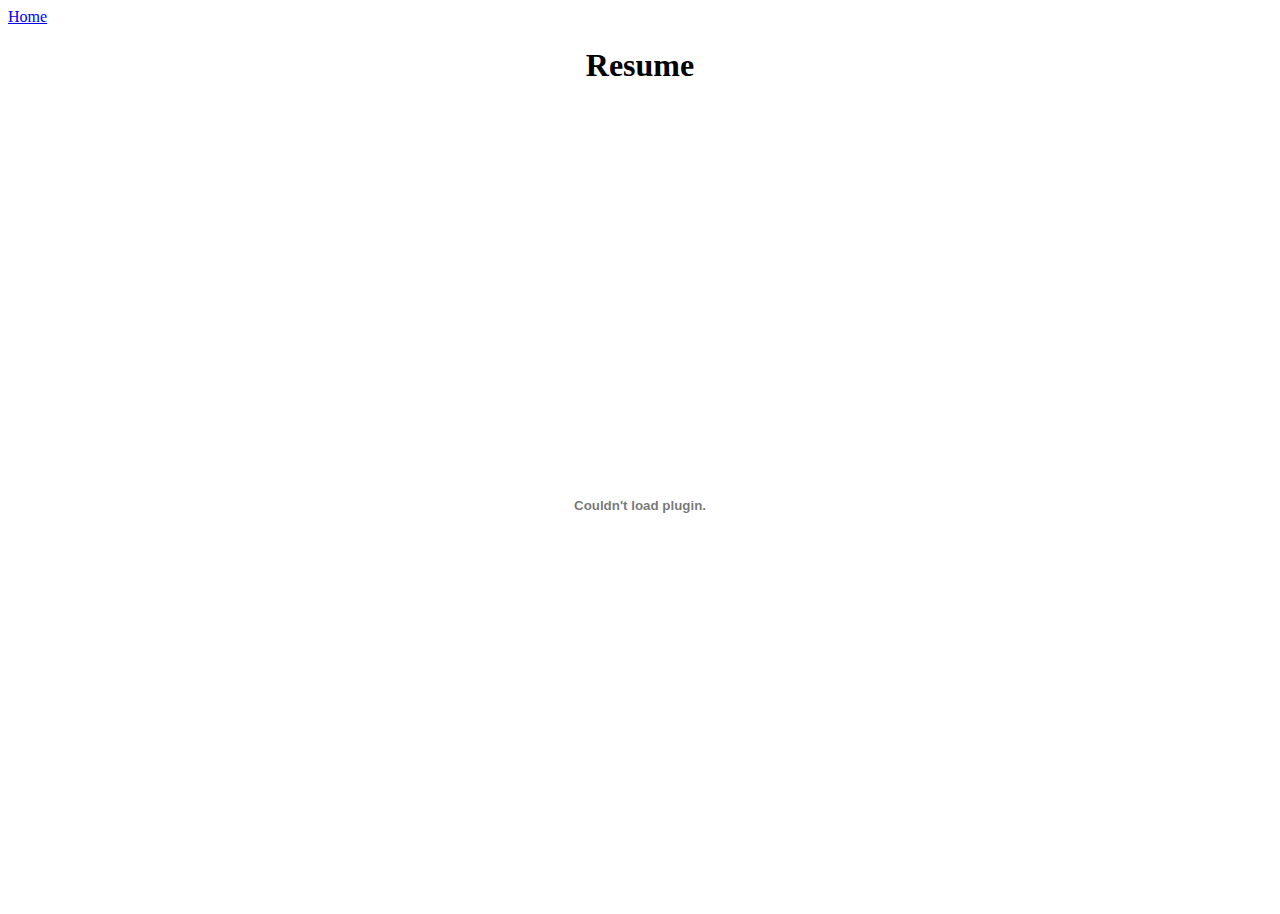
<file: resume.html>
<!DOCTYPE html>
<html lang="en">
<head>
    <meta charset="UTF-8">
    <meta http-equiv="X-UA-Compatible" content="IE=edge">
    <meta name="viewport" content="width=device-width, initial-scale=1.0">
    <title>Document</title>
    
</head>
<a href = "index.html">Home</a>

<style>
    .centerr{
        text-align: center;
    }
    .ressu{
        display: block;
            margin: 0 auto;
    }
</style>
<body>
    <h1 class ="centerr">Resume</h1>

    <embed class= "ressu" src="Abdul Qureshi 2022 resume (1).pdf" width="800px" height="800" />

</body>
</html>
</file>
<file: style.css>
.body1{
background-color: antiquewhite;

}
h1 {text-align: center;}

.aboutMe{
	display: flex;
	justify-content: center;
	align-items: center;
  }
.aboutmee{
	display: flex;
	justify-content: center;
	align-items: center;
	position: relative; top: -80px;
}
.resume{
	display: flex;
	justify-content: center;
	align-items: center;
}
.resumee{
	display: flex;
	justify-content: center;
	align-items: center;
	position: relative; top: -80px;
}

.interests{
	display: flex;
	justify-content: center;
	align-items: center;
}
.interestss{
	display: flex;
	justify-content: center;
	align-items: center;
	position: relative; top: -80px;

}
</file>
